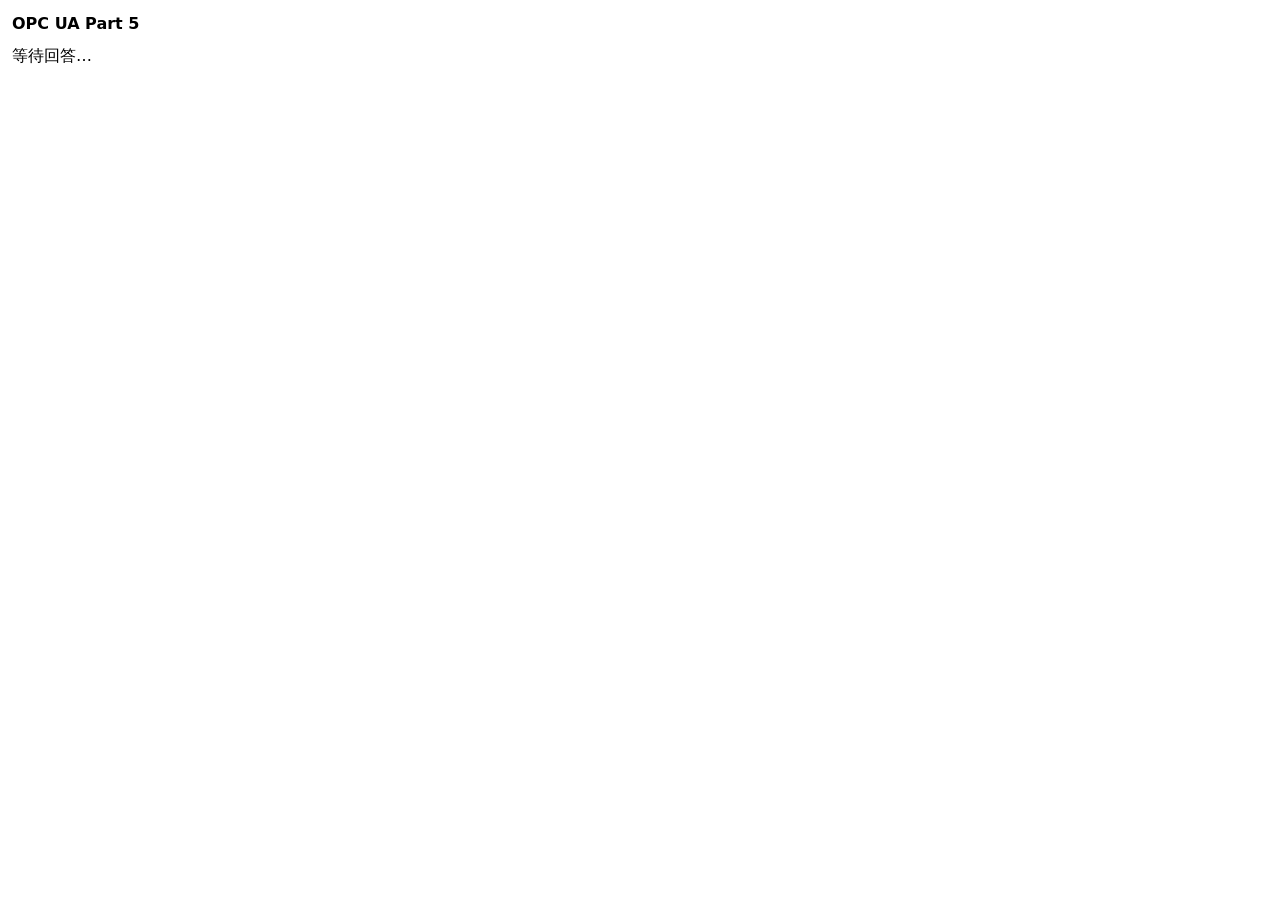
<file: opcua_kb/mcp_citations.html>
<!doctype html>
<html lang="zh-CN">
<meta charset="utf-8">
<meta name="viewport" content="width=device-width, initial-scale=1">
<title>OPC UA Part 5</title>
<style>
  :root { color-scheme: light dark; }
  body { margin: 0; padding: 12px; color: CanvasText; font: 16px/1.5 system-ui, sans-serif; }
  h1, h2 { margin: 0 0 8px; font-size: 16px; }
  #answer { white-space: pre-wrap; overflow-wrap: anywhere; margin: 0 0 14px; }
  details, .unavailable { border-top: 1px solid color-mix(in srgb, CanvasText 20%, transparent); padding: 8px 0; overflow-wrap: anywhere; }
  summary { cursor: pointer; }
  pre { padding: 8px; max-height: 18rem; overflow: auto; white-space: pre-wrap; overflow-wrap: anywhere; background: Canvas; }
  .meta { display: block; margin: 4px 0 0 1em; color: color-mix(in srgb, CanvasText 80%, Canvas); font-size: 14px; }
</style>
<main>
  <h1>OPC UA Part 5</h1>
  <p id="answer" lang="auto" dir="auto" role="status">&#31561;&#24453;&#22238;&#31572;&#8230;</p>
  <section id="sources" aria-labelledby="heading" hidden>
    <h2 id="heading">&#24341;&#29992;&#19982;&#35268;&#33539;&#21407;&#25991;</h2>
    <div id="citations"></div>
  </section>
</main>
<script>
  const $ = id => document.getElementById(id);
  let rendered;
  function render() {
    const bridge = window.openai;
    const result = bridge?.toolOutput;
    const metadata = bridge?.toolResponseMetadata;
    const refs = metadata?.citation_refs
      ?? metadata?.mcp_tool_result?._meta?.citation_refs
      ?? metadata?.call_tool_result?._meta?.citation_refs;
    if (!result || (rendered?.result === result && rendered?.refs === refs)) return;
    rendered = { result, refs };
    $("answer").textContent = result.answer;
    $("citations").replaceChildren();
    $("sources").hidden = !result.citations?.length;
    for (const source of result.citations ?? []) {
      const ref = refs?.[source.id];
      const label = [source.label, source.title].filter(Boolean).join(" ");
      const location = [
        source.kind === "legacy_wiki" ? "Wiki \u5386\u53f2\u5f15\u7528" : "\u89c4\u8303\u539f\u6587",
        source.version, source.section,
        source.start_line && `L${source.start_line}\u2013${source.end_line}`,
      ].filter(Boolean).join(" \u00b7 ");
      const entry = document.createElement(ref ? "details" : "div");
      const title = document.createElement(ref ? "summary" : "span");
      const meta = document.createElement("span");
      meta.className = "meta";
      title.textContent = label;
      meta.textContent = ref ? location : `${location} \u00b7 \u65e0\u53ef\u6821\u9a8c\u7684\u539f\u6587\u5b9a\u4f4d`;
      title.append(meta);
      entry.append(title);
      if (!ref) entry.className = "unavailable";
      if (ref) {
        const status = document.createElement("p");
        status.setAttribute("role", "status");
        const pre = document.createElement("pre");
        pre.tabIndex = 0;
        pre.setAttribute("role", "region");
        pre.setAttribute("aria-label", `${label} ${location}`);
        pre.hidden = true;
        const code = document.createElement("code");
        pre.append(code);
        entry.append(status, pre);
        let loading = false;
        entry.addEventListener("toggle", async () => {
          if (!entry.open || loading) return;
          loading = true;
          pre.hidden = true;
          code.textContent = "";
          status.textContent = "\u6b63\u5728\u6821\u9a8c\u539f\u6587\u2026";
          try {
            const response = await bridge.callTool("open_part5_citation", {reference: ref});
            const excerpt = response?._meta ?? response?.mcp_tool_result?._meta ?? response?.call_tool_result?._meta;
            if (response?.isError || typeof excerpt?.content !== "string") {
              status.textContent = response?.content?.[0]?.text || "\u65e0\u6cd5\u6253\u5f00\u539f\u6587";
              return;
            }
            code.textContent = excerpt.content;
            pre.hidden = false;
            status.textContent = "";
          } catch {
            status.textContent = "\u65e0\u6cd5\u8fde\u63a5\u672c\u5730\u89c4\u8303\u5e93";
          } finally {
            loading = false;
          }
        });
      }
      $("citations").append(entry);
    }
  }
  window.addEventListener("openai:set_globals", event => {
    if ("toolOutput" in (event.detail?.globals ?? {}) ||
        "toolResponseMetadata" in (event.detail?.globals ?? {})) render();
  });
  render();
</script>
</html>
</file>
